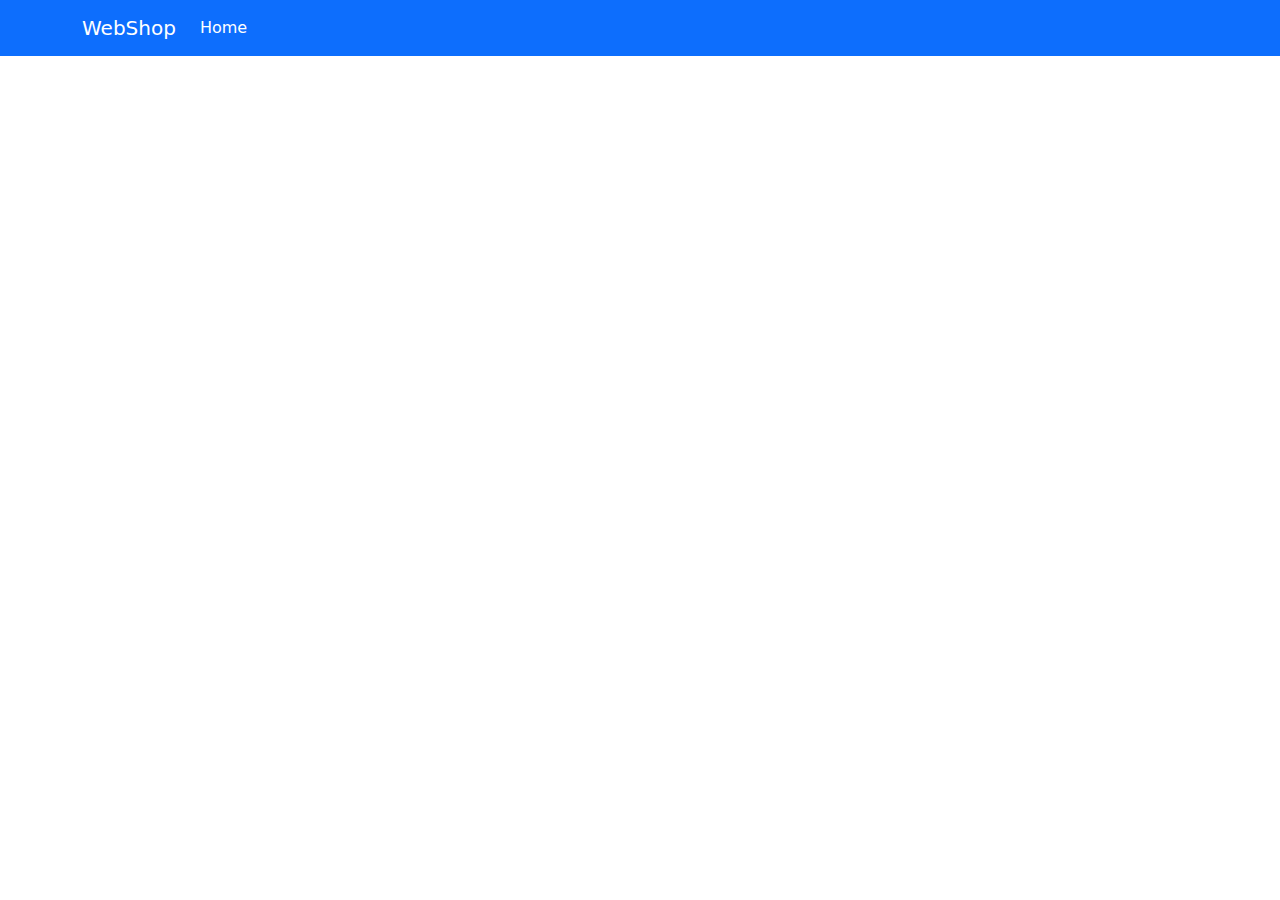
<file: index.html>
<!DOCTYPE html>
<html lang="en">
	<head>
		<meta charset="UTF-8" />
		<meta name="viewport" content="width=device-width, initial-scale=1.0" />
		<title>Online store</title>
		<link
			rel="stylesheet"
			href="https://cdn.jsdelivr.net/npm/bootstrap@5.3.2/dist/css/bootstrap.min.css"
		/>
		<link rel="stylesheet" href="./style.css" />
	</head>
	<body>
		<nav class="navbar navbar-expand-lg bg-primary" data-bs-theme="dark">
			<div class="container">
				<a class="navbar-brand" href="#">WebShop</a>
				<button
					class="navbar-toggler"
					type="button"
					data-bs-toggle="collapse"
					data-bs-target="#navbarSupportedContent"
					aria-controls="navbarSupportedContent"
					aria-expanded="false"
					aria-label="Toggle navigation"
				>
					<span class="navbar-toggler-icon"></span>
				</button>
				<div class="collapse navbar-collapse" id="navbarSupportedContent">
					<ul class="navbar-nav me-auto mb-2 mb-lg-0">
						<li class="nav-item">
							<a class="nav-link active" aria-current="page" href="#">Home</a>
						</li>
					</ul>
				</div>
			</div>
		</nav>

		<main class="container">
			<div
				class="row gx-2 d-flex align-items-center justify-content-center"
				id="products-container"
			>
				<!--Products added here with JS-->
			</div>
		</main>

		<script src="https://cdn.jsdelivr.net/npm/bootstrap@5.3.2/dist/js/bootstrap.bundle.min.js"></script>
		<script src="./script.js"></script>
	</body>
</html>
</file>
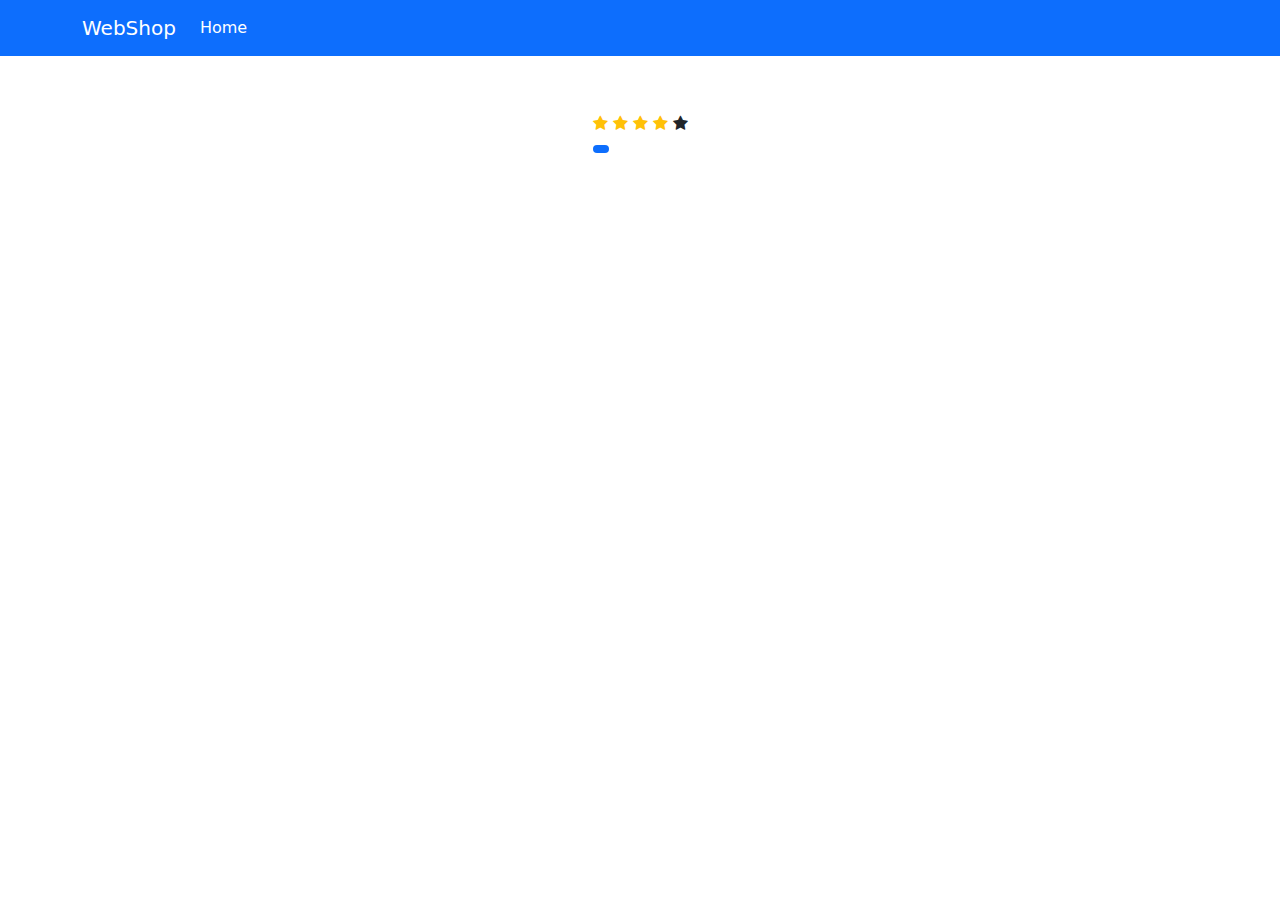
<file: product_page.html>
<!DOCTYPE html>
<html lang="en">
<head>
    <meta charset="UTF-8">
    <meta name="viewport" content="width=device-width, initial-scale=1.0">
    <title>Product Info</title>
    <link rel="stylesheet" href="https://cdn.jsdelivr.net/npm/bootstrap@5.3.2/dist/css/bootstrap.min.css">
    <link rel="stylesheet" href="./style.css">
    <link rel="stylesheet" href="https://cdnjs.cloudflare.com/ajax/libs/font-awesome/4.7.0/css/font-awesome.min.css">
</head>
<body>
    <nav class="navbar navbar-expand-lg bg-primary" data-bs-theme="dark">
        <div class="container">
            <a class="navbar-brand" href="./index.html">WebShop</a>
            <button class="navbar-toggler" type="button" data-bs-toggle="collapse" data-bs-target="#navbarSupportedContent" aria-controls="navbarSupportedContent" aria-expanded="false" aria-label="Toggle navigation">
              <span class="navbar-toggler-icon"></span>
            </button>
            <div class="collapse navbar-collapse" id="navbarSupportedContent">
              <ul class="navbar-nav me-auto mb-2 mb-lg-0">
                <li class="nav-item">
                  <a class="nav-link active" aria-current="page" href="./index.html">Home</a>
                </li>
              </ul>
            </div>
        </div>
    </nav>

    <article class="container mt-5">
        <div class="row">
            <div class="col-md-5" id="img-container">
                <!--img added by js-->
            </div>
            <section class="col-md-7 ps-5">
                <h2 id="product-title">
                    <!--added with js titlul-->
                </h2>
                <div class="d-flex justify-content-start align-items-center">
                    <div class="ratings">
                        <i class="fa fa-star text-warning"></i>
                        <i class="fa fa-star text-warning"></i>
                        <i class="fa fa-star text-warning"></i>
                        <i class="fa fa-star text-warning"></i>
                        <i class="fa fa-star"></i>
                    </div>
                    <span id="review-count" class="ms-1"></span>
                </div>
                <span class="badge rounded-pill text-bg-primary" id="product-categ">
                    <!--added with js categ-->
                </span>
                <h3 id="product-price" class="mt-1">
                    <!--added with js price-->
                </h3>
                <div class="mt-5">
                    <p id="product-description">
                        <!--added with js-->
                    </p>
                </div>
                
            </section>
        </div>
    </article>
    <script src="./product.js"></script>
</body>
</html>
</file>
<file: style.css>
.card {
	width: 300px;
	background-color: #fff;
	border-radius: 8px;
	overflow: hidden;
	box-shadow: 0 0 10px rgba(0, 0, 0, 0.1);
}

.card img {
	width: 100%;
	height: 200px;
	object-fit: cover;
}

.card-content {
	padding: 20px;
}

.title {
	font-size: 1.2em;
	font-weight: bold;
	margin-bottom: 10px;
}

.price {
	color: #007bff;
	font-size: 1.1em;
	margin-bottom: 10px;
}

.category {
	font-size: 0.9em;
	color: #555;
	margin-bottom: 10px;
}

.description {
	font-size: 0.9em;
	color: #777;
	line-height: 1.4;
	margin-bottom: 15px;
	white-space: nowrap;
	overflow: hidden;
	text-overflow: ellipsis;
}

.cursor-pointer {
	cursor: pointer;
}

.cursor-pointer:hover {
	box-shadow: 0 0 7px 0 rgba(0, 0, 0, 0.3);
}
</file>
